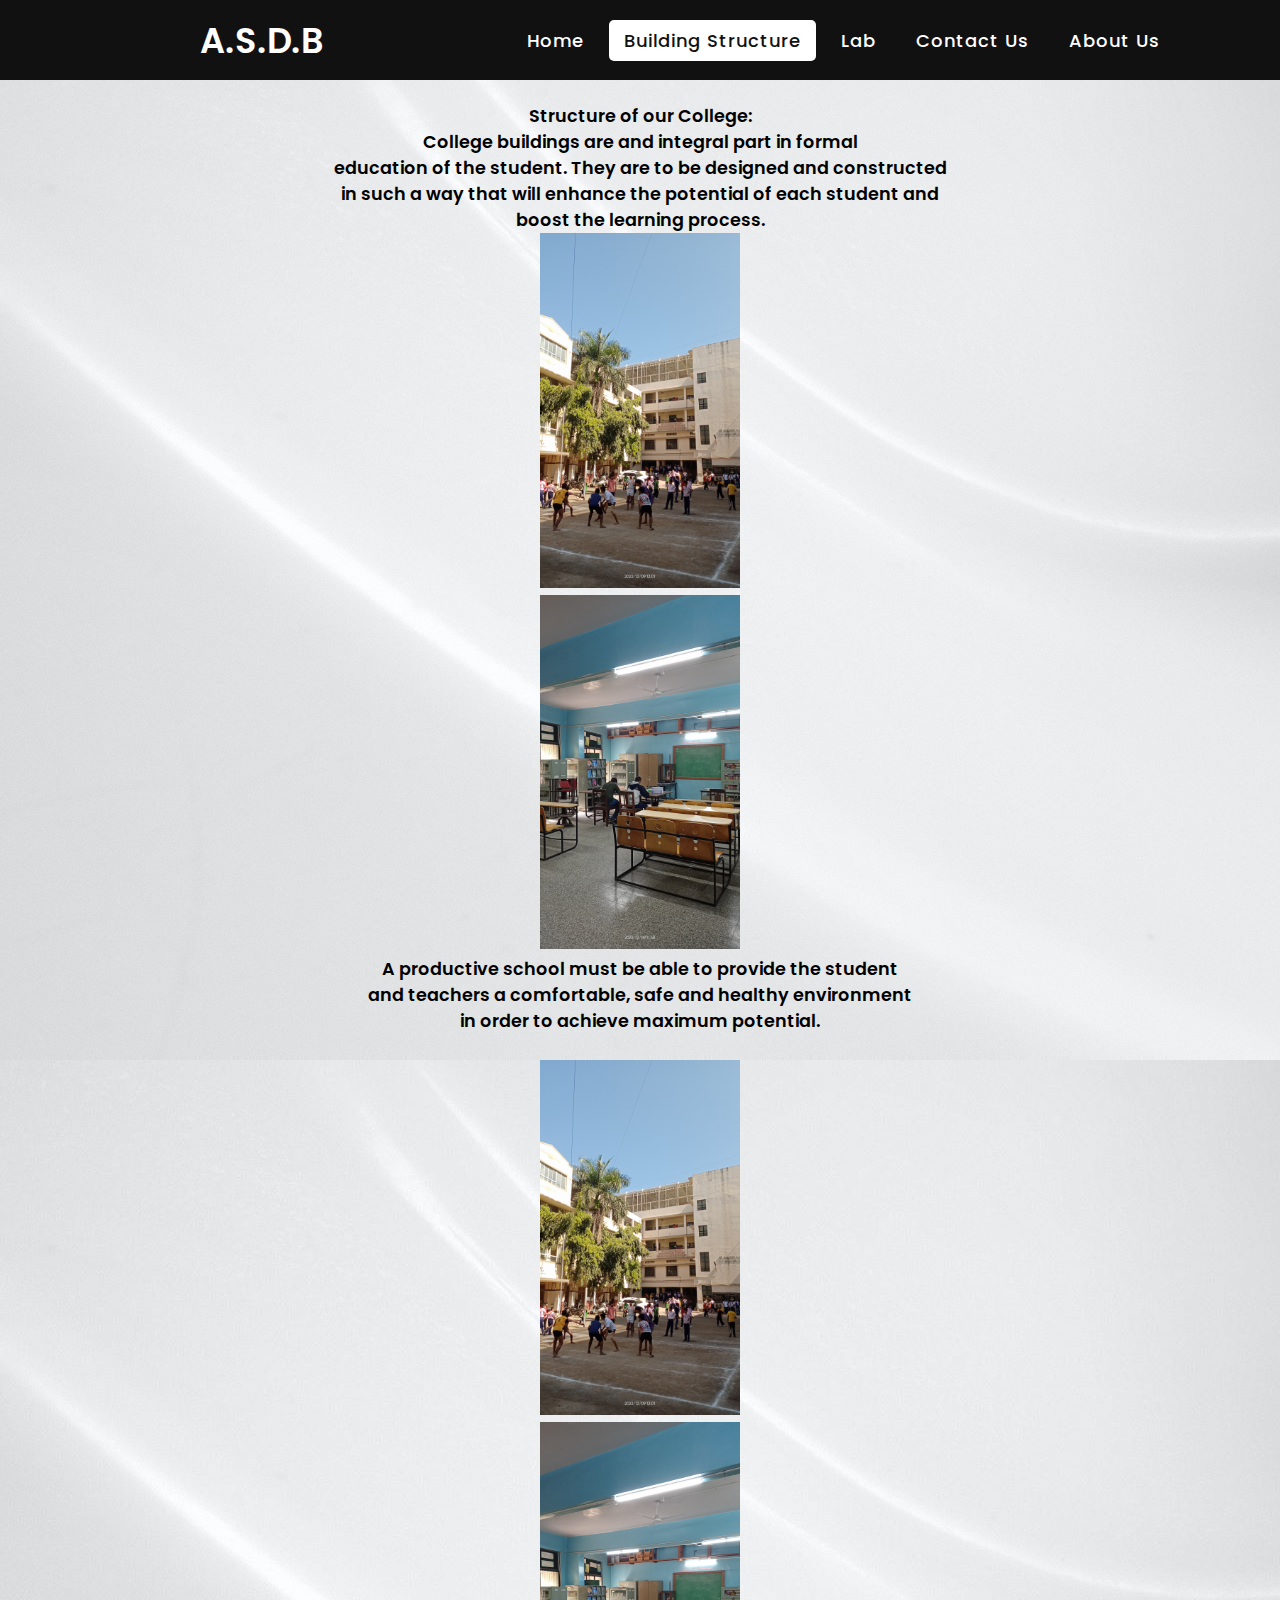
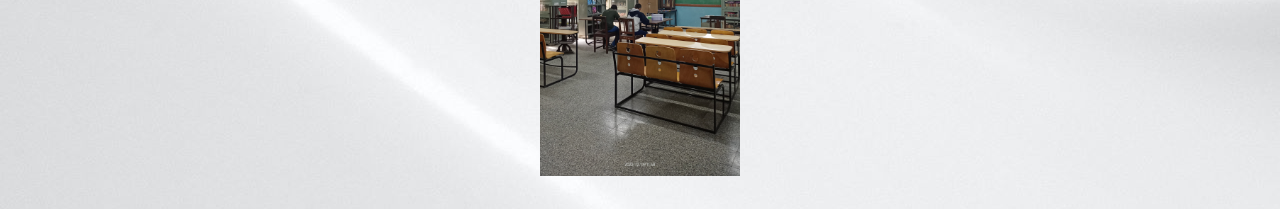
<file: buildingstructure.html>
<!DOCTYPE html>
<html lang="en" dir="ltr">
   <head>
      <meta charset="utf-8">
      <title>A.S.D.B College</title>
      <link rel="stylesheet" href="main.css">
      <link rel="stylesheet" href="https://cdnjs.cloudflare.com/ajax/libs/font-awesome/5.15.3/css/all.min.css"/>
      <meta name="viewport" content="width=device-width, initial-scale=1.0">
   </head>
   <body background="scott.jpg">
      <header>
      <nav>
         <nav class="navbar navbar-default navbar-static-top">
         <div class="logo">
            A.S.D.B
         </div>
         <input type="checkbox" id="click">
         <label for="click" class="menu-btn">
         <i class="fas fa-bars"></i>
         </label>
         <ul>
            <li><a href="index.html">Home</a></li>
            <li><a class="active" href="buildingstructure.html">Building Structure</a></li>
            <li><a href="Lab.html">Lab</a></li>
            <li><a href="contact.html">Contact Us</a></li>
            <li><a href="about.html">About Us</a></li>
         </ul>
      </nav>
   </header>
      <br>
      <div class="description">
         <div>
            ㅤ<br><br><br>
         </div>
         <div>
            Structure of our College:<br>
            College buildings are and integral part in formal<br>
            education of the student. They are to be designed and constructed<br>
            in such a way that will enhance the potential of each student and<br>
            boost the learning process.<br>
         </div>
         <div>
            <div class="row">
               <div class="column">
                 <img src="img1.jpeg" alt="Snow" style="width:200px">
               </div>
               <div class="column">
                 <img src="img5.jpeg" alt="Forest" style="width:200px">
               </div>
             </div>
            A productive school must be able to provide the student<br>
    and teachers a comfortable, safe and healthy environment<br>
    in order to achieve maximum potential.<br><br>

    <div>
      <div class="row">
         <div class="column">
           <img src="img1.jpeg" alt="Snow" style="width:200px">
         </div>
         <div class="column">
           <img src="img5.jpeg" alt="Forest" style="width:200px">
         </div>
       </div>
         </div>         
      </div>
   </body>
</html>
</file>
<file: main.css>
@import url('https://fonts.googleapis.com/css?family=Poppins:400,500,600,700&display=swap');
*{
  margin: 0;
  box-sizing: border-box;
  font-family: 'Poppins', sans-serif;
} 
html{
  scroll-behavior: smooth;
}
nav{
  display: flex;
  height: 80px;
  width: 100%;
  align-items: center;
  justify-content: space-between;
  padding: 0 50px 0 100px;
  flex-wrap: wrap;
  background-color: #111;
}
nav .logo{
  color: #fff;
  font-size: 35px;
  font-weight: 600;
}
nav ul{
  display: flex;
  flex-wrap: wrap;
  list-style: none;
}
nav ul li{
  margin: 0 5px;
}
nav ul li a{
  color: #fff;
  text-decoration: none;
  font-size: 18px;
  font-weight: 500;
  padding: 8px 15px;
  border-radius: 5px;
  color: #fff;
  letter-spacing: 1px;
  transition: all 0.3s ease;
}
nav ul li a.active{
  display: inline;
  color: #111;
  background: #fff;
}
nav .menu-btn i{
  color: #fff;
  font-size: 22px;
  cursor: pointer;
  display: none;
}
input[type="checkbox"]{
  display: none;
}
@media (max-width: 1000px){
  nav{
    padding: 0 40px 0 50px;
  }
}
@media (max-width: 920px) {
  nav .menu-btn i{
    display: block;
  }
  #click:checked ~ .menu-btn i:before{
    content: "\f00d";
  }
  nav ul{
    position: fixed;
    top: 80px;
    left: -100%;
    height: 100vh;
    width: 100%;
    text-align: center;
    display: block;
    background-color: #111;
    transition: all 0.3s ease;
  }
  #click:checked ~ ul{
    left: 0;
  }
  nav ul li{
    width: 100%;
    margin: 40px 0;
  }
  nav ul li a{
    width: 100%;
    margin-left: -100%;
    display: block;
    font-size: 20px;
    color: #fff;
    transition: 0.6s cubic-bezier(0.68, -0.55, 0.265, 1.55);
  }
  #click:checked ~ ul li a{
    margin-left: 0px;
  }
}
.content{
  position: absolute;
  top: 50%;
  left: 50%;
  transform: translate(-50%, -50%);
  text-align: center;
  z-index: -1;
  width: 100%;
  padding: 0 30px;
  font-weight: 600;
  font-size: 18px;
}
.content div{
  font-size: 40px;
  font-weight: 700;
}
.description{
  text-align: center;
  margin: 0 auto;
  font-weight: 600;
  font-size: 110%;
}
body{
  background-color: #f2f2f2;
}
.textred{
  color:rgb(255, 255, 255);
  font-family: cursive;
}    
.title{
  color:black;
  font-family: Arial, Helvetica, sans-serif;
  text-align: center;

}
.paragraph{
  text-align: center;
  font-size: large;
  font-family: Arial, Helvetica, sans-serif;
  color: black;
}
.paragraphBig{
  color:rgb(38, 5, 121);
  text-align: center;
  font-family: Arial, Helvetica, sans-serif;
  font-size: 150%;
  text-align: center;
}
   
.paragraphsize{
    font-size:large;
    text-align: left;
  }
.image{
  display: block;
  margin-left: auto;
  margin-right: auto;
  width: 50%;
}

header{
  position: fixed;
  width: 100%;
  top: 0;
  left: 0;
}

.iframe-container { 
  text-align: center; 
} 

.back-video{
  position: absolute;
  right: 0;
  bottom: 0;
  z-index: -1;
}

@media (min-aspect-ratio: 16/9){
  .back-video{
     width: 100%;
     height: auto;
  }
}

@media (max-aspect-ratio: 16/9){
  .back-video{
     width: auto;
     height: 100%;
  }
}

.content{
  text-align: center;
}
.content h1{
  font-size: 160px;
  color: #fff;
  font-weight: 600;
}

.content a{
  text-decoration: none;
  display: inline;
  color: #fff;
  font-size: 24px;
  border: 2px solid #fff;
  padding: 14px 70px;
  border-radius: 50px;
  margin-top: 20px;
}
</file>
